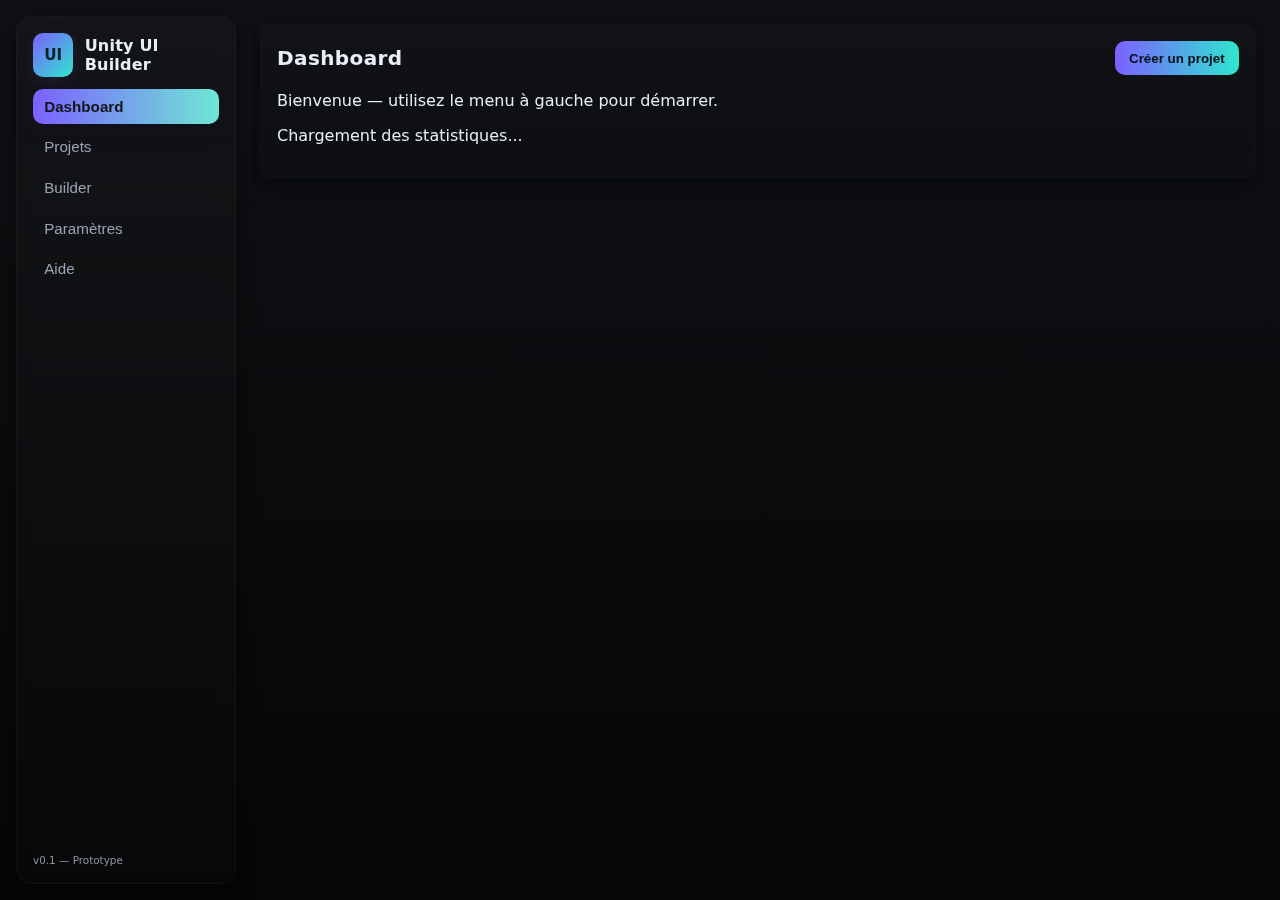
<file: index.html>
<!DOCTYPE html>
<html lang="fr">
  <head>
    <meta charset="utf-8" />
    <meta name="viewport" content="width=device-width,initial-scale=1" />
    <title>Unity UI Components Builder</title>
    <link rel="stylesheet" href="css/styles.css" />
  </head>
  <body>
    <div class="app">
      <!-- Topbar (mobile) -->
      <header class="topbar" role="banner">
        <button
          id="hamburger"
          class="hamburger"
          aria-label="Ouvrir le menu"
          aria-expanded="false"
        >
          ☰
        </button>
        <div class="topbar-title">Unity UI Components Builder</div>
      </header>

      <!-- Sidebar -->
      <nav class="sidebar" id="sidebar" aria-label="Navigation principale">
        <div class="brand">
          <div class="logo">UI</div>
          <div class="brand-title">Unity UI Builder</div>
        </div>

        <ul class="nav-list" role="menu">
          <li role="none">
            <button role="menuitem" class="nav-btn" data-page="dashboard">
              Dashboard
            </button>
          </li>
          <li role="none">
            <button role="menuitem" class="nav-btn" data-page="projects">
              Projets
            </button>
          </li>
          <li role="none">
            <button role="menuitem" class="nav-btn" data-page="builder">
              Builder
            </button>
          </li>
          <li role="none">
            <button role="menuitem" class="nav-btn" data-page="settings">
              Paramètres
            </button>
          </li>
          <li role="none">
            <button role="menuitem" class="nav-btn" data-page="help">
              Aide
            </button>
          </li>
        </ul>

        <div class="sidebar-footer">
          <small>v0.1 — Prototype</small>
        </div>
      </nav>

      <!-- Main content -->
      <main id="content" class="content" role="main" tabindex="0">
        <!-- Les pages seront injectées ici -->
      </main>
    </div>

    <script src="./js/helper.js"></script>
    <script src="js/main.js" type="module"></script>
  </body>
</html>
</file>
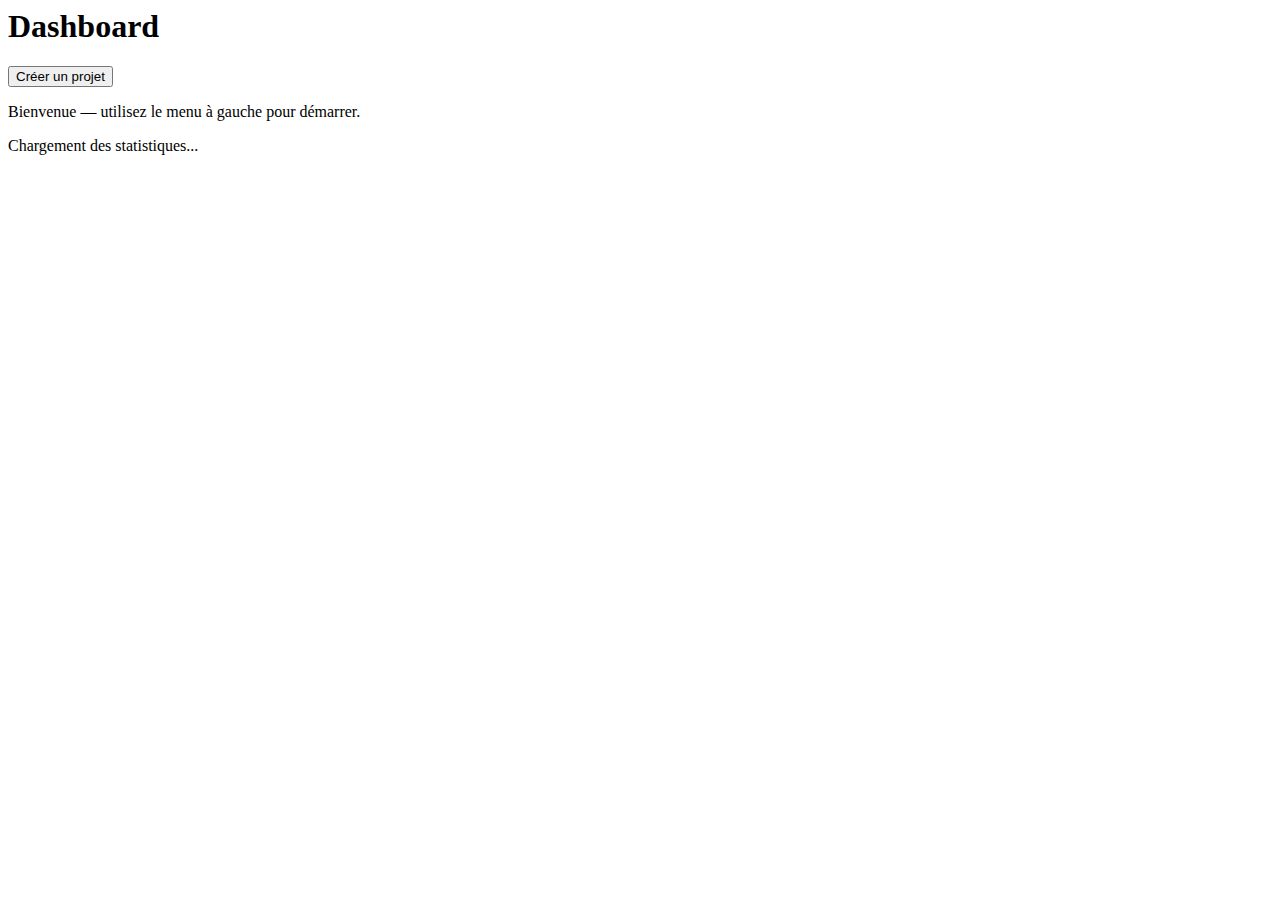
<file: pages/dashboard.html>
<body>
    <section class="page card">
  <div class="page-header">
    <h1>Dashboard</h1>
    <div>
      <button id="create-project-btn" class="button-primary">Créer un projet</button>
    </div>
  </div>

  <div id="dashboard-summary">
    <p>Bienvenue — utilisez le menu à gauche pour démarrer.</p>
    <p id="dashboard-stats">Chargement des statistiques...</p>
  </div>
</section>
</file>
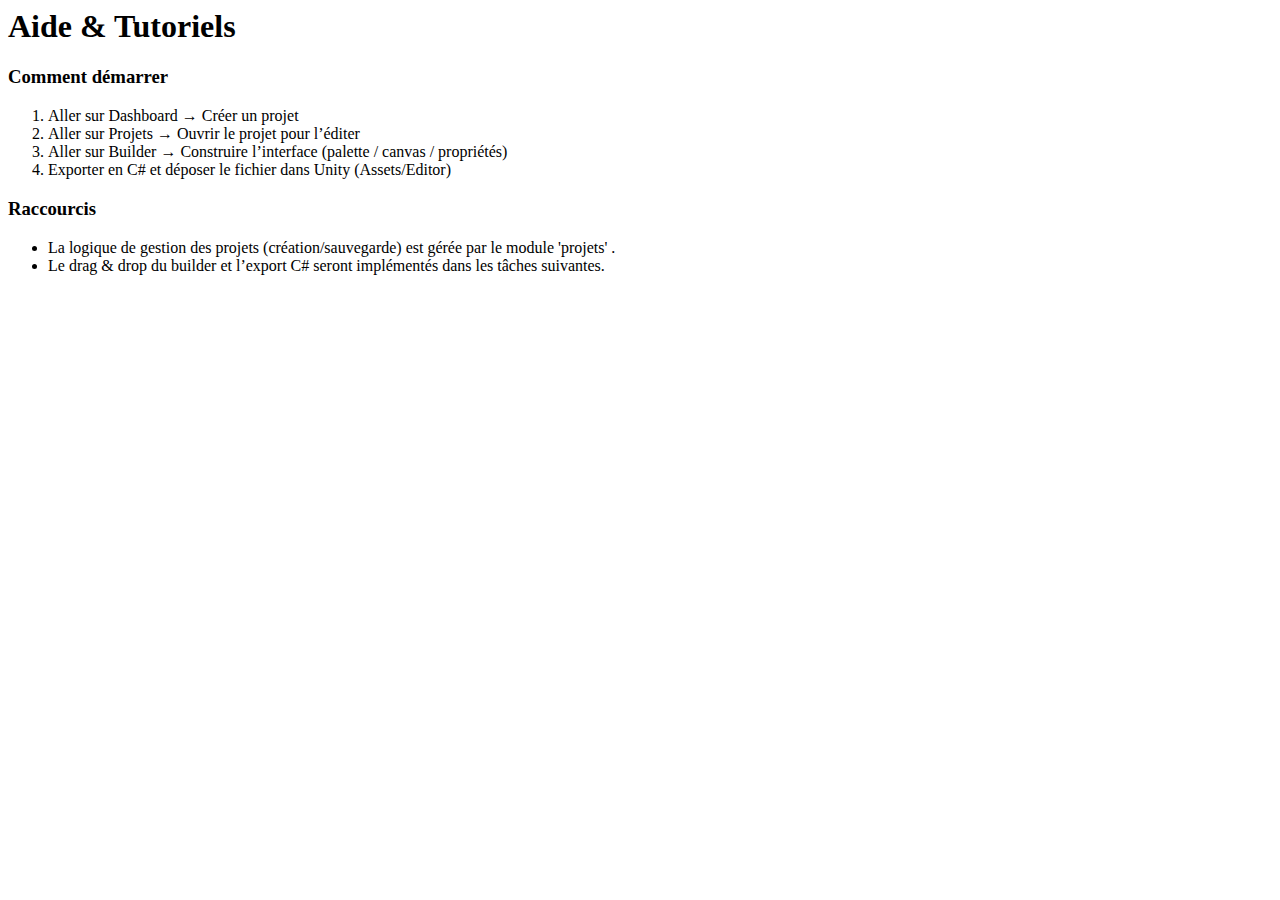
<file: pages/help.html>
<body>
    <section class="page card">
  <div class="page-header">
    <h1>Aide & Tutoriels</h1>
  </div>

  <div>
    <h3>Comment démarrer</h3>
    <ol>
      <li>Aller sur Dashboard → Créer un projet</li>
      <li>Aller sur Projets → Ouvrir le projet pour l’éditer</li>
      <li>Aller sur Builder → Construire l’interface (palette / canvas / propriétés)</li>
      <li>Exporter en C# et déposer le fichier dans Unity (Assets/Editor)</li>
    </ol>

      <h3>Raccourcis</h3>
    <ul>
       <li>La logique de gestion des projets (création/sauvegarde) est gérée par le module 'projets' .</li>
      <li>Le drag & drop du builder et l’export C# seront implémentés dans les tâches suivantes.</li>
    </ul>
  </div>
</section>
</file>
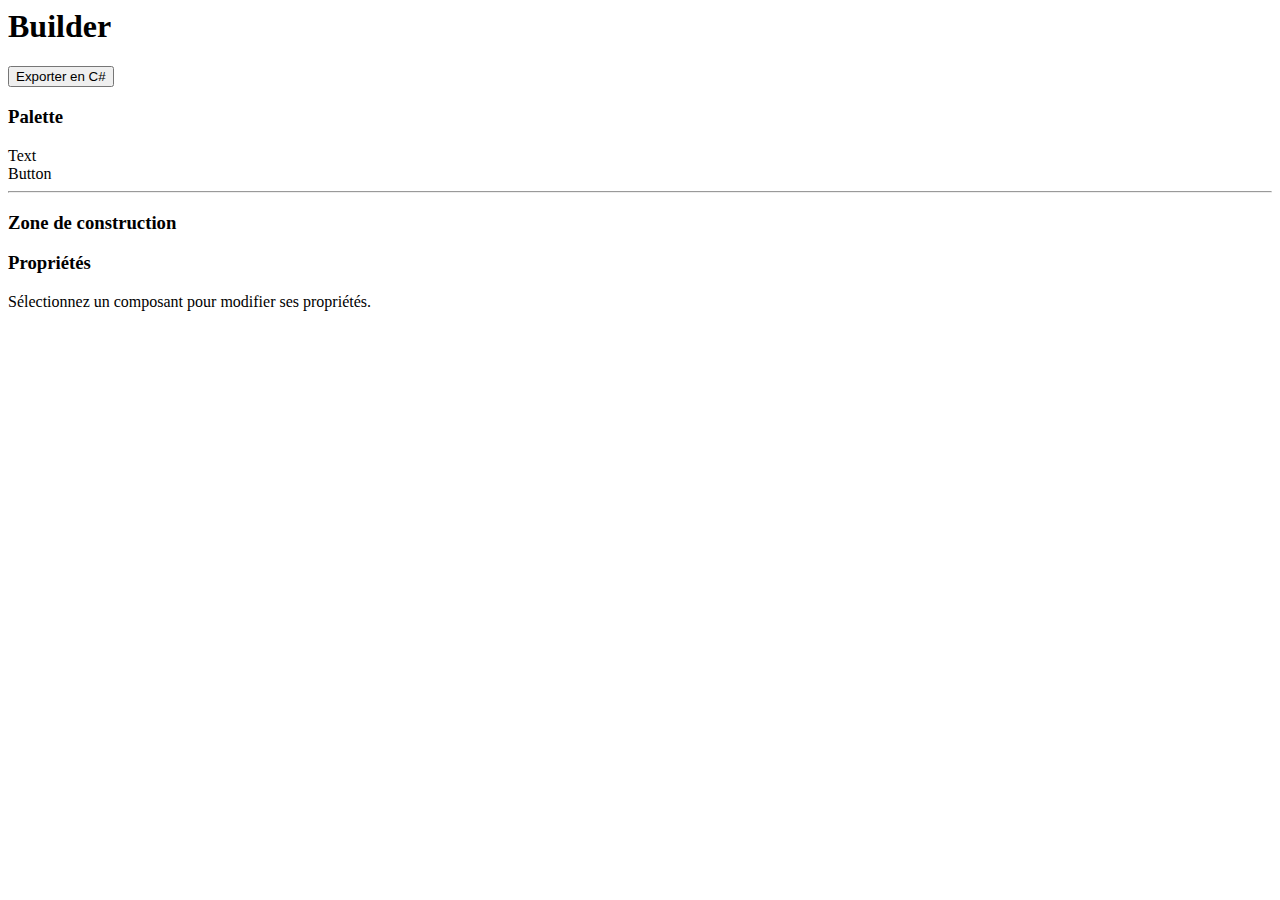
<file: pages/project-builder.html>
<body>
  <section class="page">
    <div class="page-header">
      <h1>Builder</h1>
      <div>
        <button id="export-cs-btn" class="button-primary">
          Exporter en C#
        </button>
      </div>
    </div>

    <div class="builder-layout">
      <!-- Palette (gauche) -->
      <aside class="palette card">
        <h3>Palette</h3>
        <div class="component-item" draggable="true" data-type="text">Text</div>
        <div class="component-item" draggable="true" data-type="button">
          Button
        </div>
       

        <hr />
      </aside>

      <!-- Canvas (centre) -->
      <section
        class="canvas card"
        id="canvas-area"
        aria-label="Zone de construction"
      >
        <h3>Zone de construction</h3>
        <div id="canvas-contents" draggable="true"></div>
      </section>

      <!-- Inspector (droite) -->
      <aside class="inspector card" id="inspector-area">
        <h3>Propriétés</h3>
        <div id="inspector-contents">
          <p style="color: var(--muted)">
            Sélectionnez un composant pour modifier ses propriétés.
          </p>
        </div>
      </aside>
    </div>
  </section>
</body>
</file>
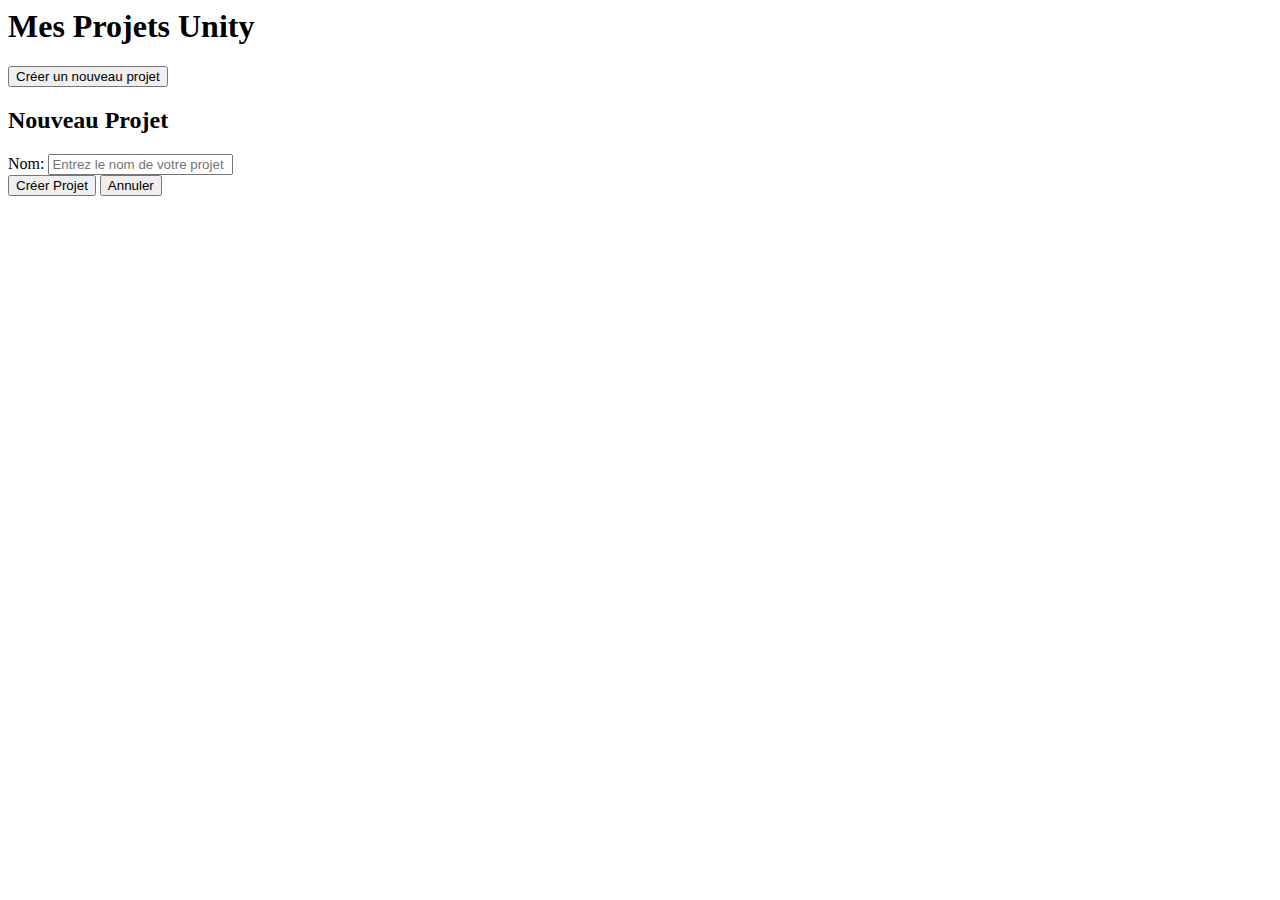
<file: pages/projects.html>
<body>
   
    <div class="page-container"> 
         <h1 class="project-title">Mes Projets Unity</h1>
        <button id="openCreateProjectModal">
            Créer un nouveau projet
        </button>
        <div id="projectsList" class="projects-list">
            <!-- Liste des projet sera insérée ici -->         
        </div>

    </div>

    <div id="createProjectModal" class="modal">
        <div class="modal-content">
            <h2>Nouveau Projet</h2>



            <div class="form">
            <label for="projectName">Nom:</label>
            <input type="text" id="projectName" name="projectName" placeholder="Entrez le nom de votre projet">
            </div>

            <div class="modal-actions">
                <button id="createProjectConfirm">Créer Projet</button>
                <button id="createProjectCancel">Annuler</button>
            </div>
        </div>

    </div>
</file>
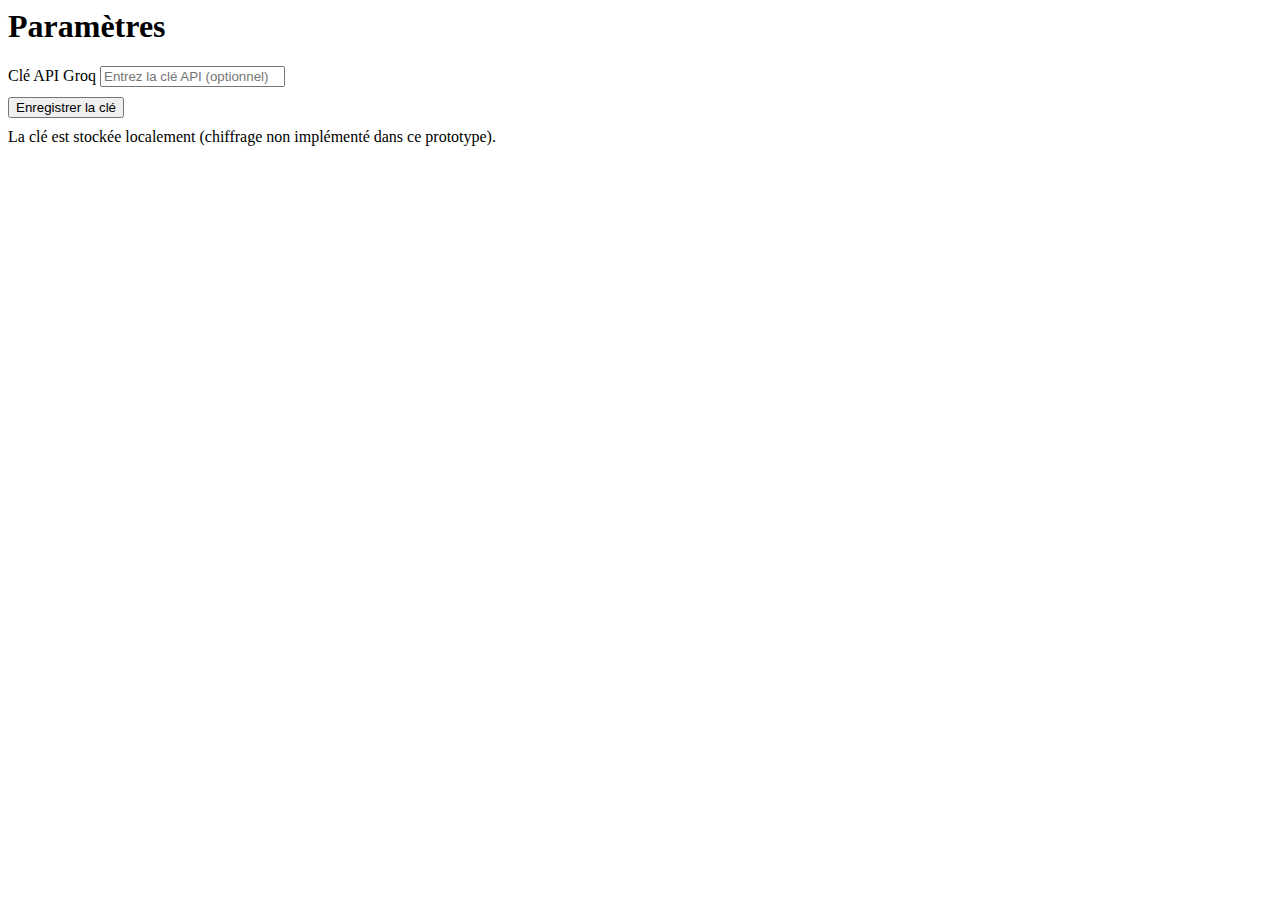
<file: pages/settings.html>
<body>
    <section class="page card">
  <div class="page-header">
    <h1>Paramètres</h1>
  </div>

  <div style="max-width:520px;">
    <label for="groq-api-key">Clé API Groq</label>
    <input id="groq-api-key" class="input" type="password" placeholder="Entrez la clé API (optionnel)" />
    <div style="margin-top:0.6rem">
      <button id="save-api-key-btn" class="button-primary">Enregistrer la clé</button>
    </div>

    <p style="color:var(--muted);margin-top:0.6rem">La clé est stockée localement (chiffrage non implémenté dans ce prototype).</p>
  </div>
</section>
</file>
<file: css/styles.css>
:root {
  --bg: #0f1114;
  --panel: #141619;
  --muted: #9aa3b2;
  --text: #e6eef6;
  --accent-1: #7b61ff;
  --accent-2: #2fe6d0;
  --glass: rgba(255, 255, 255, 0.03);
  --glass-2: rgba(255, 255, 255, 0.02);
  --radius: 14px;
  --sidebar-width: 220px;
  --gap: 16px;
  --transition: 220ms cubic-bezier(0.2, 0.9, 0.3, 1);
  --shadow-1: 0 8px 30px rgba(2, 6, 23, 0.6);
  --focus: 0 0 0 3px rgba(123, 97, 255, 0.12);
}

/* Reset minimal */
* {
  box-sizing: border-box;
}
html,
body {
  height: 100%;
  margin: 0;
  padding: 0;
  font-family: Inter, ui-sans-serif, system-ui, -apple-system, "Segoe UI",
    Roboto;
  color: var(--text);
  background: linear-gradient(180deg, var(--bg), #060607);
}
a {
  color: inherit;
  text-decoration: none;
}

/* Layout */
.app {
  display: flex;
  height: 100vh;
  gap: var(--gap);
  overflow: hidden;
  padding: var(--gap);
}

/* Topbar for mobile */
.topbar {
  display: none;
  align-items: center;
  gap: 0.75rem;
  padding: 0.6rem 0.8rem;
  background: linear-gradient(180deg, var(--panel), rgba(0, 0, 0, 0.25));
  border-radius: 12px;
  box-shadow: var(--shadow-1);
}
#hamburger {
  color: var(--panel);
  background: linear-gradient(90deg, var(--accent-1), #6ee8d4);
}

/* Sidebar */
.sidebar {
  width: var(--sidebar-width);
  min-width: 170px;
  background: linear-gradient(
    180deg,
    rgba(255, 255, 255, 0.02),
    rgba(255, 255, 255, 0.01)
  );
  border-radius: calc(var(--radius) + 2px);
  padding: 1rem;
  display: flex;
  flex-direction: column;
  gap: 12px;
  border: 1px solid var(--glass);
  box-shadow: 0 6px 18px rgba(0, 0, 0, 0.6);
  backdrop-filter: blur(6px);
}
.brand {
  display: flex;
  align-items: center;
  gap: 0.7rem;
}
.logo {
  width: 44px;
  height: 44px;
  border-radius: 10px;
  background: linear-gradient(135deg, var(--accent-1), var(--accent-2));
  display: flex;
  align-items: center;
  justify-content: center;
  font-weight: 700;
  color: #062126;
  font-size: 0.95rem;
  box-shadow: 0 6px 18px rgba(123, 97, 255, 0.12);
}
.brand-title {
  font-weight: 700;
  font-size: 1rem;
  letter-spacing: 0.2px;
  color: var(--text);
}

/* nav */
.nav-list {
  list-style: none;
  padding: 0;
  margin: 0;
  display: flex;
  flex-direction: column;
  gap: 6px;
}
.nav-btn {
  width: 100%;
  display: flex;
  align-items: center;
  gap: 0.6rem;
  padding: 0.55rem 0.7rem;
  border-radius: 10px;
  border: none;
  background: transparent;
  color: var(--muted);
  cursor: pointer;
  font-size: 0.95rem;
  transition: all var(--transition);
}
.nav-btn:hover {
  transform: translateX(6px);
  color: var(--text);
}
.nav-btn.active {
  color: var(--panel);
  background: linear-gradient(90deg, var(--accent-1), #6ee8d4);
  box-shadow: 0 6px 20px rgba(20, 10, 40, 0.35);
  font-weight: 700;
  transform: none;
}

/* Footer in sidebar */
.sidebar-footer {
  margin-top: auto;
  color: var(--muted);
  font-size: 0.78rem;
  opacity: 0.9;
}

/* Main content */
.content {
  flex: 1;
  display: flex;
  flex-direction: column;
  gap: var(--gap);
  overflow: auto;
  padding: 8px;
  min-width: 0;
}

/* Card style */
.card {
  background: linear-gradient(
    180deg,
    rgba(255, 255, 255, 0.01),
    rgba(255, 255, 255, 0)
  );
  border: 1px solid var(--glass-2);
  border-radius: calc(var(--radius) - 4px);
  padding: 1rem;
  box-shadow: 0 6px 26px rgba(1, 3, 9, 0.5);
}

/* Page header */
.page-header {
  display: flex;
  align-items: center;
  justify-content: space-between;
  gap: 12px;
  margin-bottom: 8px;
}
.page-header h1 {
  margin: 0;
  font-size: 1.25rem;
  letter-spacing: 0.4px;
  color: var(--text);
}
.button-primary {
  padding: 0.6rem 0.9rem;
  border-radius: 10px;
  border: none;
  background: linear-gradient(90deg, var(--accent-1), var(--accent-2));
  color: #041017;
  font-weight: 700;
  cursor: pointer;
  transition: all var(--transition);
}
.button-primary:hover {
  transform: translateY(-3px);
  box-shadow: 0 12px 30px rgba(47, 230, 208, 0.06);
}

/* Builder layout */
.builder-layout {
  display: grid;
  grid-template-columns: 220px 1fr 320px;
  gap: var(--gap);
  align-items: start;
  height: calc(100vh - 120px);
}
.palette,
.canvas,
.inspector {
  border-radius: 10px;
  padding: 14px;
  background: linear-gradient(
    180deg,
    rgba(255, 255, 255, 0.078),
    rgba(255, 255, 255, 0)
  );
  border: 1px solid var(--glass);
}
.palette .component-item {
  padding: 0.55rem;
  border-radius: 10px;
  background: rgba(255, 255, 255, 0.015);
  display: flex;
  align-items: center;
  justify-content: space-between;
  gap: 8px;
  margin-bottom: 10px;
  cursor: pointer;
  transition: transform var(--transition), box-shadow var(--transition),
    background var(--transition);
}
.palette .component-item:hover {
  transform: translateY(-6px);
  box-shadow: 0 10px 30px rgba(11, 10, 20, 0.45);
  background:whitesmoke;
  color: #041017;
}

/* Canvas area */
.canvas {
  min-height: 85vh;
  display: flex;
  flex-direction: column;
  gap: 12px;
}
.canvas-placeholder {
  color: var(--muted);
  padding: 1rem;
  border-radius: 8px;
  background: transparent;
}

.dropped-component {
  padding: 10px;
  margin: 5px;
  background: var(--accent-1);
  color: white;
  border: 1px solid #8367c7;
  cursor: pointer;
}
.dropped-component:hover{
  transform: scale(1.05);
}

.canvas.dragover {
  outline: 2px dashed #8367c7;
  outline-offset: 6px;
}

/* Inspector */
.inspector h3 {
  margin-top: 0;
}
.inspector .prop-row {
  margin-bottom: 10px;
}
label {
  font-size: 0.85rem;
  color: var(--muted);
  display: block;
  margin-bottom: 6px;
}
.input,
input,
textarea,
select {
  width: 100%;
  padding: 0.55rem;
  border-radius: 8px;
  border: 1px solid rgba(255, 255, 255, 0.03);
  background: transparent;
  color: var(--text);
}

/* small UI tweaks */
.pill {
  display: inline-block;
  padding: 0.25rem 0.5rem;
  border-radius: 999px;
  background: rgba(255, 255, 255, 0.02);
  color: var(--muted);
  font-size: 0.82rem;
}

/* focus */
:focus {
  outline: none;
  box-shadow: var(--focus);
  border-radius: 8px;
}

/* Responsive */
@media (max-width: 980px) {
  .app {
    padding: 12px;
  }
  .sidebar {
    position: fixed;
    left: -120%;
    top: 20px;
    bottom: 20px;
    z-index: 90;
    transform: translateX(0);
    transition: all 260ms ease;
  }
  .sidebar.open {
    left: 8px;
  }
  .topbar {
    display: flex;
    margin-bottom: 8px;
  }
  .builder-layout {
    grid-template-columns: 1fr;
    height: auto;
  }
  .content {
    padding: 6px 2px;
  }
}

/* Styles page Proejts  */

.projects-list {
  margin-top: 30px;
}

.project-container {
  display: flex;
  justify-content: space-between;
  align-items: center;

  padding: 14px 18px;
  margin-bottom: 12px;

  background: #ffffff0d;
  border: 1px solid #ffffff1a;
  border-radius: 12px;
  backdrop-filter: blur(6px);

  color: white;
  font-size: 16px;

  box-shadow: 0 3px 10px rgba(0, 0, 0, 0.15);
}
.project-container:hover {
  background: whitesmoke;
  color: var(--panel);
}
.open-project {
  padding: 8px 16px;
  border: none;
  border-radius: 8px;

  color: white;
  font-weight: 600;

  background: linear-gradient(90deg, var(--accent-1), #6ee8d4);
  cursor: pointer;

  transition: 0.2s;
}

.open-project:hover {
  transform: translateY(-2px);
  opacity: 0.9;
}

.delete-project {
  padding: 8px 16px;
  border: none;
  border-radius: 8px;

  background: linear-gradient(90deg, #ff5f5f, #ff8585);
  color: white;
  font-weight: 600;

  cursor: pointer;
  transition: 0.2s;
}

.delete-project:hover {
  transform: translateY(-2px);
  opacity: 0.9;
}

#openCreateProjectModal {
  color: var(--panel);
  background: linear-gradient(90deg, var(--accent-1), #6ee8d4);
  padding: 15px;
  font-family: Inter, ui-sans-serif, system-ui, -apple-system;
  border-radius: 7px;
  cursor: pointer;
}
#openCreateProjectModal:hover {
  transform: scale(1.1);
}
.project-title {
  text-align: center;
  font-size: 2.5rem;
}

.modal {
  display: none;
  position: fixed;
  inset: 0;
  background-color: var(--accent-1);
  justify-content: center;
  align-items: center;
}

.modal-content {
  background: var(--text);
  padding: 100px;
  border-radius: 20px;
  display: grid;
  grid-template-rows: 40% 30% 30%;
  gap: 20px;
}
.modal-content h2 {
  text-align: center;

  font-size: 2rem;
  color: #041017;
}
.modal-content .form {
  display: flex;
  justify-content: center;
  align-items: center;
}
.form label {
  color: black;
  font-size: 1.3rem;
  margin-right: 10px;
}
.form input {
  padding: 20px;
  background: var(--accent-2);
  font-size: 1rem;
  border-radius: 5px solid var(--accent-1);
}
.modal-actions {
  margin-top: 15px;
  display: flex;
  gap: 20px;
  justify-content: center;
  align-items: center;
}
#createProjectConfirm {
  color: var(--panel);
  background: linear-gradient(90deg, var(--accent-1), #6ee8d4);
  padding: 13px;
  border-radius: 6px;
  font-size: 1rem;
  cursor: pointer;
}
#createProjectConfirm:hover {
  color: linear-gradient(90deg, var(--accent-1), #6ee8d4);
  background: var(--panel);
}

#createProjectCancel {
  color: var(--panel);
  background: linear-gradient(135deg, #ff6b6b, #e63946);
  padding: 13px;
  border-radius: 6px;
  font-size: 1rem;
  cursor: pointer;
}
#createProjectCancel:hover {
  transform: scale(1.05);
  opacity: 0.9;
}

/* --- Responsive avancé --- */

/* Tablettes & mobiles */
@media (max-width: 980px) {
  /* App layout */
  .app {
    flex-direction: column;
    padding: 12px;
  }

  /* Sidebar */
  .sidebar {
    position: fixed;
    top: 12px;
    left: -100%;
    height: calc(100% - 24px);
    z-index: 100;
    transition: all 0.3s ease;
  }
  .sidebar.open {
    left: 8px;
  }

  /* Topbar pour menu hamburger */
  .topbar {
    display: flex;
    margin-bottom: 12px;
    font-size: 1.9rem;
  }
  #hamburger {
    font-size: 1.5rem;
    width: 10%;
  }

  /* Content */
  .content {
    padding: 6px 10px;
  }

  /* Builder layout */
  .builder-layout {
    display: flex;
    flex-direction: column;
    gap: 12px;
    height: auto;
  }

  .builder-layout .palette,
  .builder-layout .canvas,
  .builder-layout .inspector {
    width: 100%;
  }

  /* Project container */
  .project-container {
    flex-direction: column;
    align-items: flex-start;
    gap: 10px;
    padding: 12px;
  }

  .project-container span {
    font-size: 1rem;
  }

  .project-container button {
    width: 100%;
  }

  /* Modal */
  .modal {
    height: 80vh;
  }
  .modal-content {
    width: 90%;
    padding: 40px 20px;
    grid-template-rows: auto auto auto;
  }

  .modal-content h2 {
    font-size: 1.8rem;
  }

  .form label {
    font-size: 1.9rem;
  }

  .form input {
    width: 100%;
    padding: 14px;
    font-size: 1.2rem;
  }

  .modal-actions {
    flex-direction: column;
    gap: 12px;
  }

  #createProjectConfirm,
  #createProjectCancel {
    width: 100%;
    padding: 12px;
    font-size: 1rem;
  }
}

/* Mobiles petits écrans */
@media (max-width: 600px) {
  .topbar {
    display: flex;
    margin-bottom: 12px;
    font-size: 1.2rem;
  }
  #hamburger {
    font-size: 1.5rem;
    width: 20%;
    height: 100%;
  }

  .nav-btn {
    font-size: 0.9rem;
    padding: 0.5rem 0.6rem;
  }

  .button-primary {
    font-size: 0.9rem;
    padding: 0.5rem 0.8rem;
  }

  .canvas {
    min-height: 200px;
  }

  .modal-content h2 {
    font-size: 1.5rem;
  }

  .form label {
    font-size: 1.2rem;
  }

  .form input {
    width: 100%;
    padding: 11px;
    font-size: 1.2rem;
  }
}
</file>
